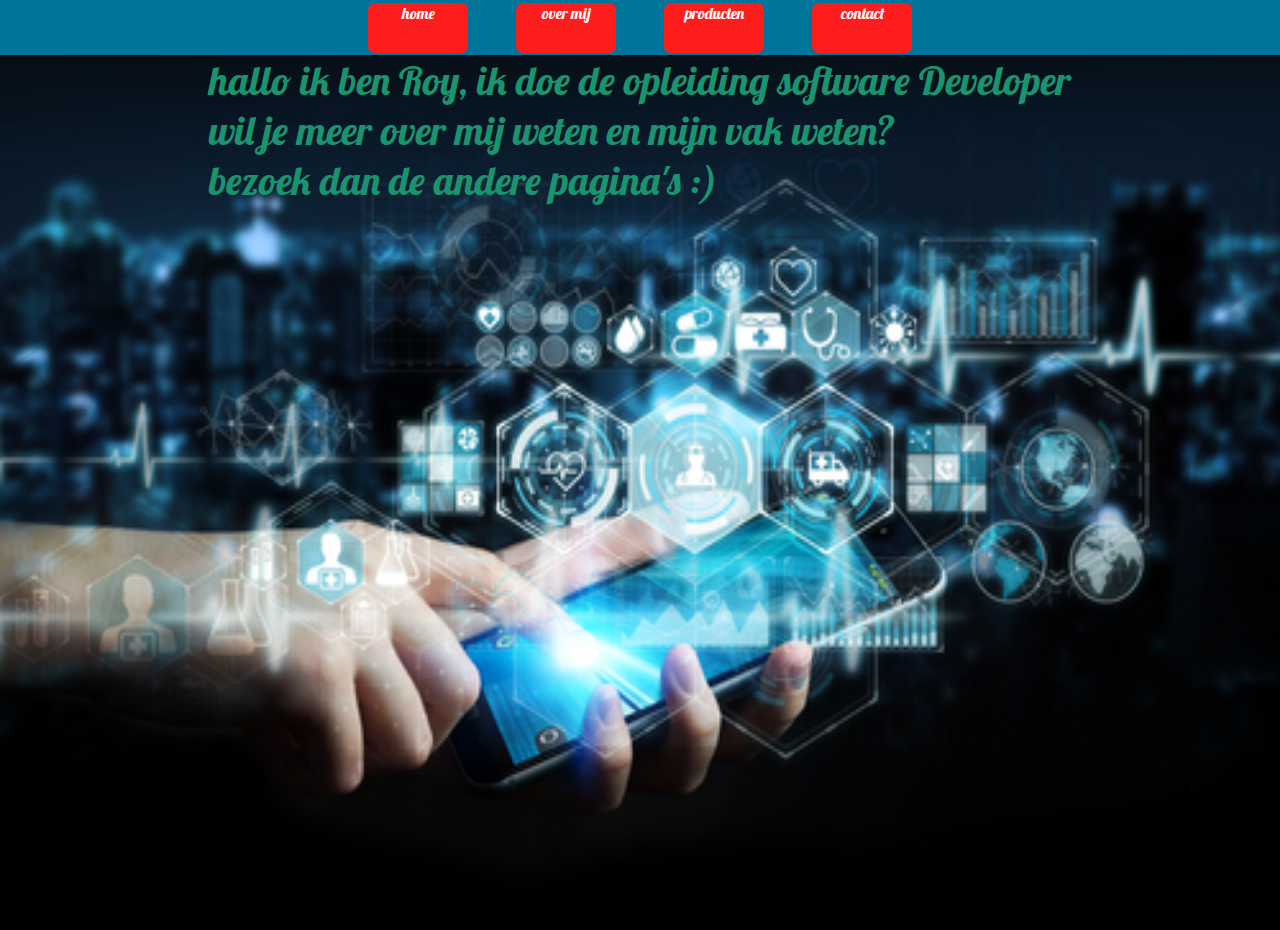
<file: index.html>
<!DOCTYPE html>
<html lang="en">

<head>
    <meta charset="UTF-8">
    <meta http-equiv="X-UA-Compatible" content="IE=edge">
    <meta name="viewport" content="width=device-width, initial-scale=1.0">
    <link href="https://fonts.googleapis.com/css2?family=Lobster&display=swap" rel="stylesheet">
    <link rel="stylesheet" href="css/main.css">
    <title>portefolio Roy p2</title>
</head>

<body>
    <header>
        <nav>
            <ul>
                <li><a class="Link" href="index.html">home</a></li>
                <li><a class="Link" href="overmij.html">over mij</a></li>
                <li><a class="Link" href="producten.html">producten</a></li>
                <li><a class="Link" href="contact.html">contact</a></li>
            </ul>
        </nav>
    </header>
    <div class="whiteline2"></div>
    <main>
        <div class="tekst">
            <p>hallo ik ben Roy, ik doe de opleiding software Developer</p>
            <p>wil je meer over mij weten en mijn vak weten?</p>
            <p>bezoek dan de andere pagina's :)</p>
        </div>
        <img class="image2" src="img/achtergrond(main).jpg" alt="als je dit ziet dan is er iets goed mis">
    </main>
</body>

</html>
</file>
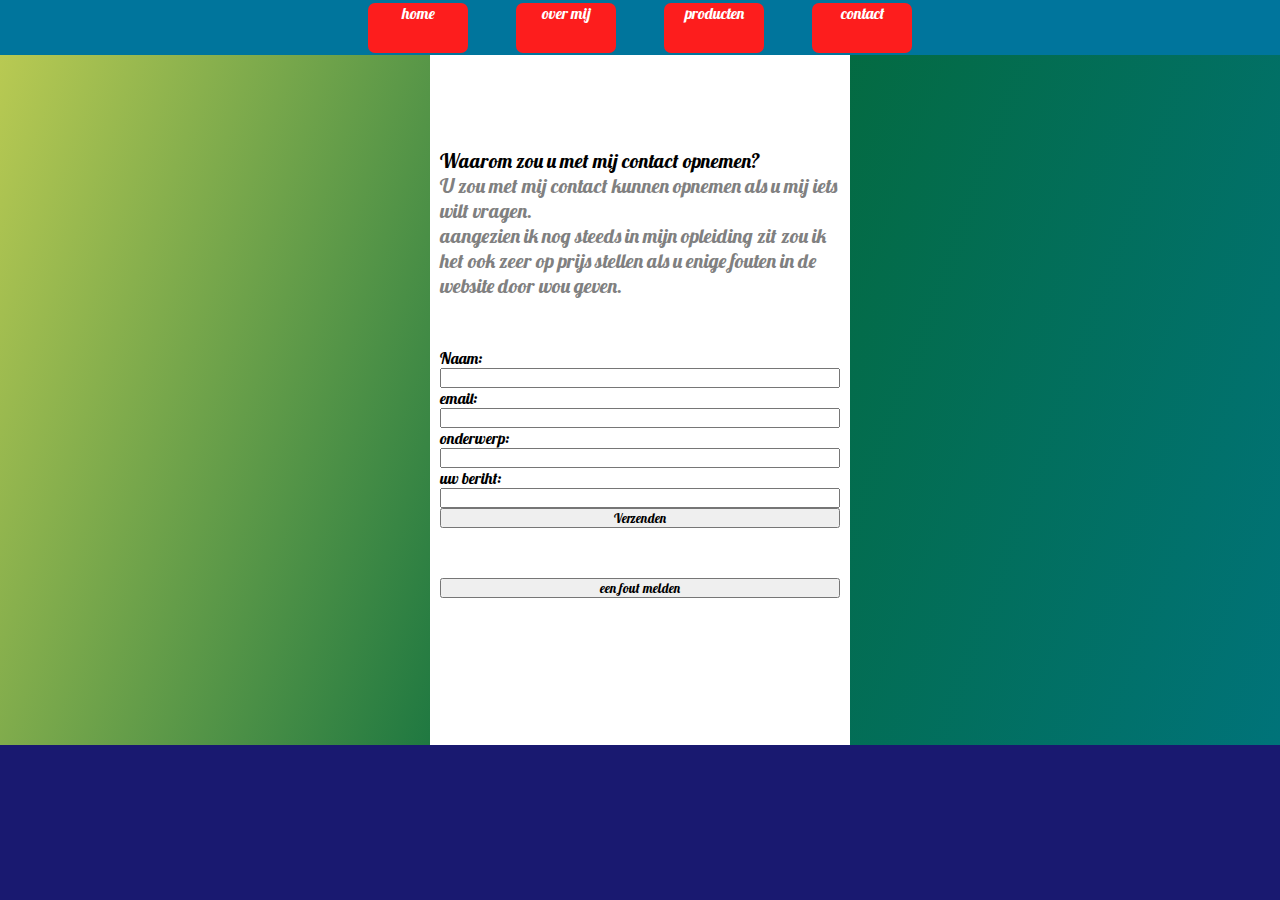
<file: contact.html>
<!DOCTYPE html>
<html lang="en">

<head>
    <meta charset="UTF-8">
    <meta http-equiv="X-UA-Compatible" content="IE=edge">
    <meta name="viewport" content="width=device-width, initial-scale=1.0">
    <link rel="stylesheet" href="css/main.css">
    <link href="https://fonts.googleapis.com/css2?family=Lobster&display=swap" rel="stylesheet">
    <title>portefolio Roy p2</title>
</head>

<body>
    <header>
        <nav>
            <ul>
                <li><a class="Link" href="index.html">home</a></li>
                <li><a class="Link" href="overmij.html">over mij</a></li>
                <li><a class="Link" href="producten.html">producten</a></li>
                <li><a class="Link" href="contact.html">contact</a></li>
            </ul>
        </nav>
    </header>
    <main class="productenMain">
        <form>
            <p class="productenTekstV">Waarom zou u met mij contact opnemen?</p>
            <p class="productenTekst">U zou met mij contact kunnen opnemen als u mij iets wilt vragen.</p>
            <p class="productenTekst">aangezien ik nog steeds in mijn opleiding zit zou ik het ook zeer op prijs stellen
                als u enige fouten in de website door wou geven.</p>
            <div class="whiteline"></div>
            <label>Naam:</label>
            <input type="text">
            <label>email:</label>
            <input type="text">
            <label>onderwerp:</label>
            <input type="text">
            <label>uw beriht:</label>
            <input type="textarea">
            <button type="submit">Verzenden</button>
            <div class="whiteline"></div>
            <button type="submit">een fout melden</button>
        </form>
    </main>
</body>

</html>
</file>
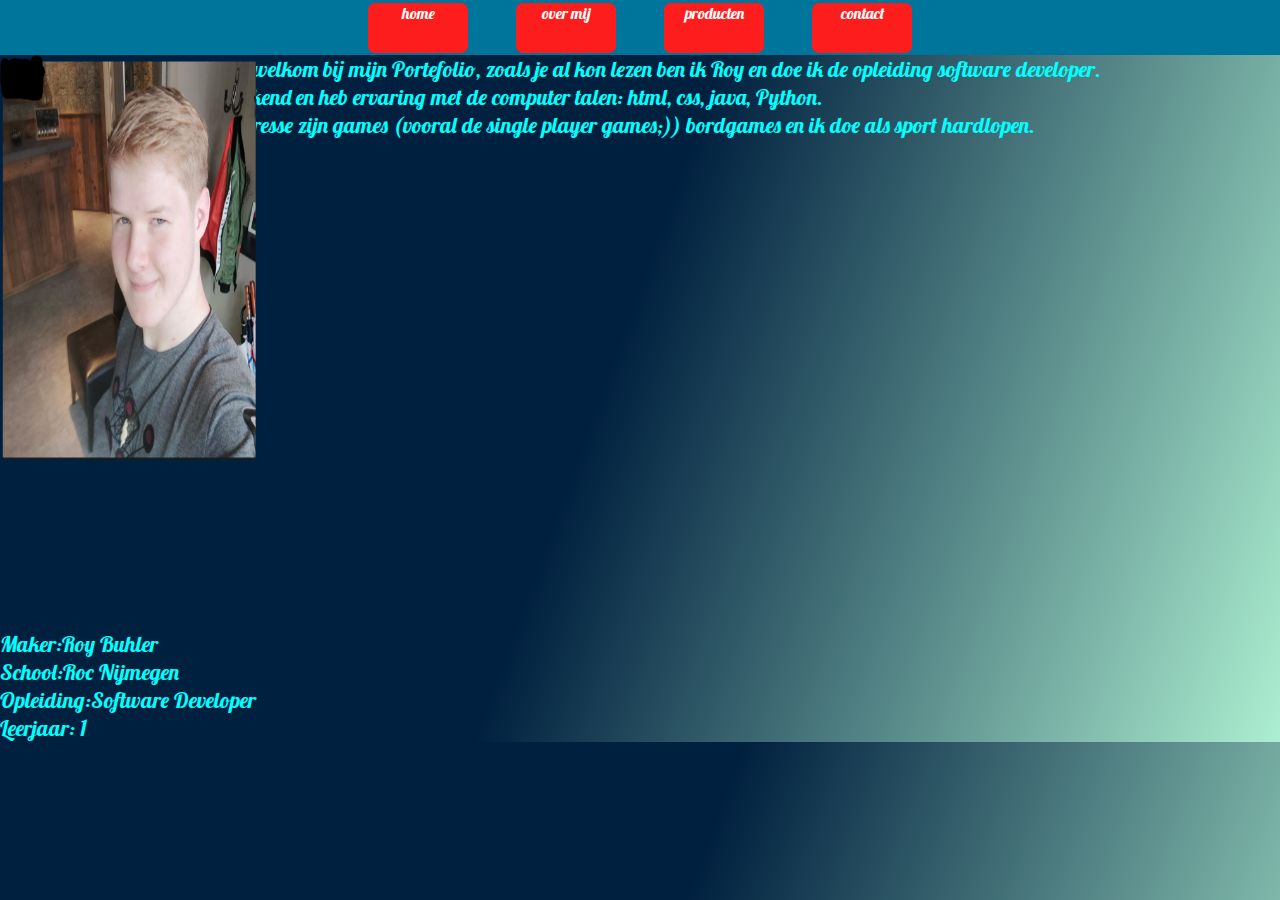
<file: overmij.html>
<!DOCTYPE html>
<html lang="en">

<head>
    <meta charset="UTF-8">
    <meta http-equiv="X-UA-Compatible" content="IE=edge">
    <meta name="viewport" content="width=device-width, initial-scale=1.0">
    <link href="https://fonts.googleapis.com/css2?family=Lobster&display=swap" rel="stylesheet">
    <link rel="stylesheet" href="css/main.css">
    <title>portefolio Roy p2</title>
</head>

<body class="bodyovermij">
    <header>
        <nav>
            <ul>
                <li><a class="Link" href="index.html">home</a></li>
                <li><a class="Link" href="overmij.html">over mij</a></li>
                <li><a class="Link" href="producten.html">producten</a></li>
                <li><a class="Link" href="contact.html">contact</a></li>
            </ul>
        </nav>
    </header>
    <div class="whiteline2"></div>
    <main class=overmij>
        <img class="image" src="img/Schermafbeelding whatsapp profielfoto.png"
            alt="als je dit ziet dan is er iets goed mis">
        <div class="ImageTekst">
            <p class="tekst2">hallo en welkom bij mijn Portefolio, zoals je al kon lezen ben ik Roy en doe ik de
                opleiding
                software developer.</p>
            <p class="tekst2">ik ben bekend en heb ervaring met de computer talen: html, css, java, Python.</p>
            <p class="tekst2">mijn interesse zijn games (vooral de single player games;)) bordgames en ik doe als sport
                hardlopen.</p>
        </div>
    </main>
    <footer>
        <ul>
            <li>
                <p class=tekst2>Maker:Roy Buhler</p>
                <p class=tekst2>School:Roc Nijmegen</p>
                <p class=tekst2>Opleiding:Software Developer</p>
                <p class=tekst2>Leerjaar: 1</p>
            </li>
        </ul>
    </footer>
</body>

</html>
</file>
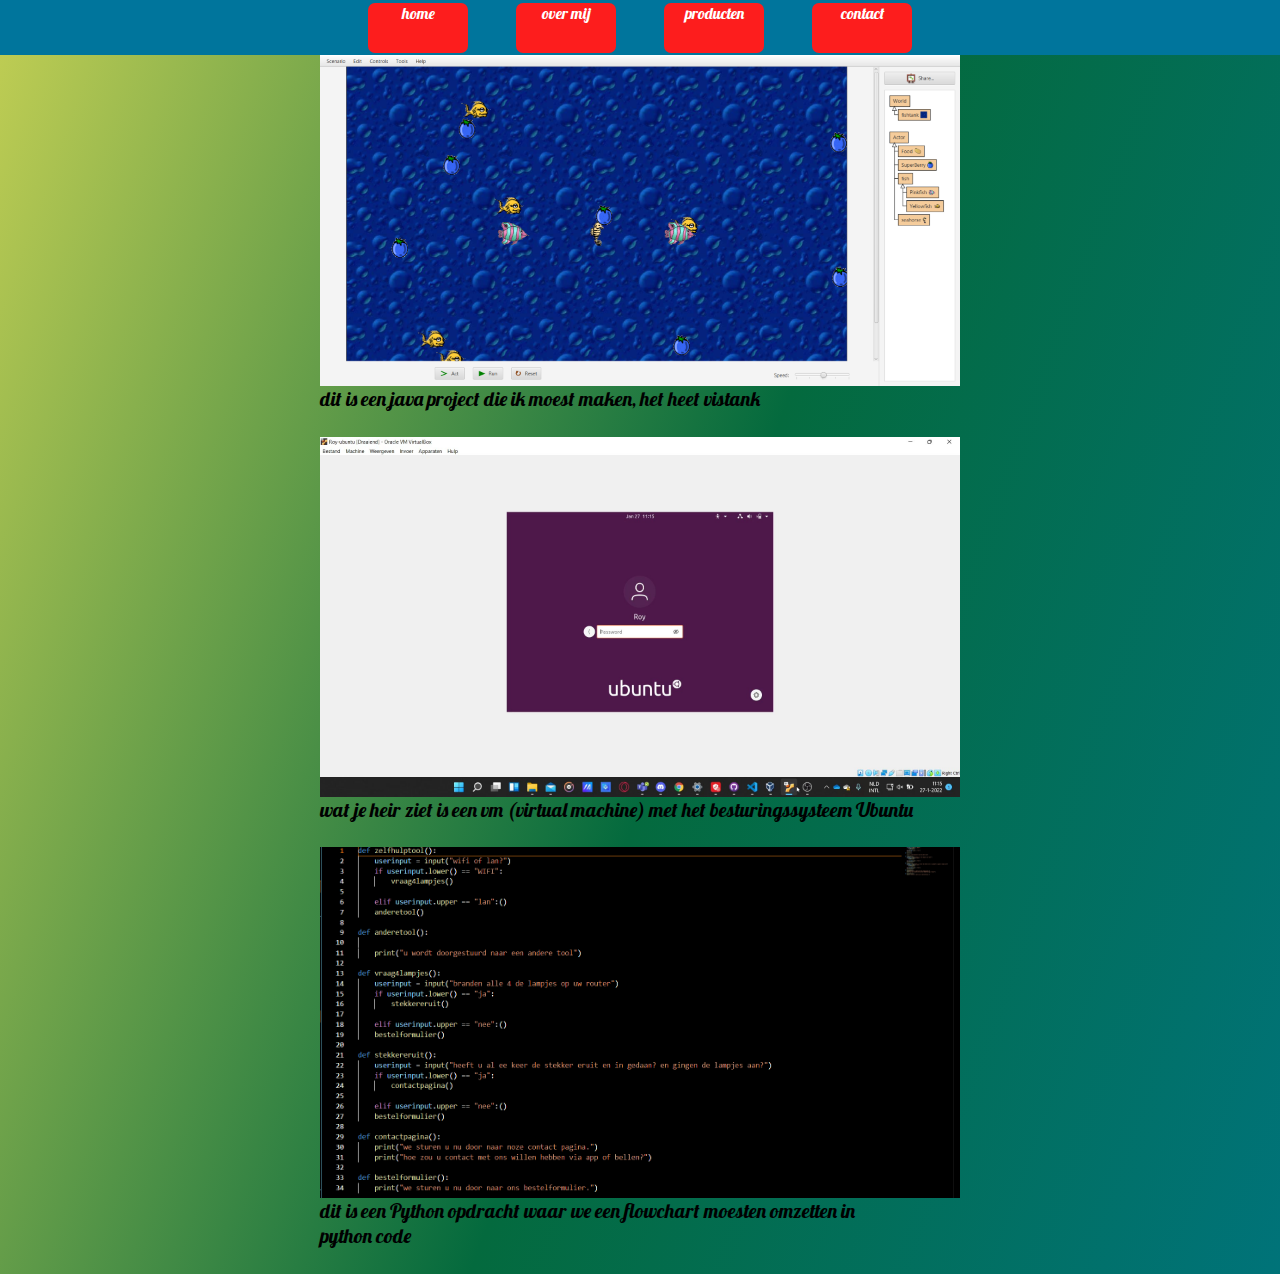
<file: producten.html>
<!DOCTYPE html>
<html lang="en">

<head>
    <meta charset="UTF-8">
    <meta http-equiv="X-UA-Compatible" content="IE=edge">
    <meta name="viewport" content="width=device-width, initial-scale=1.0">
    <link rel="stylesheet" href="css/main.css">
    <link href="https://fonts.googleapis.com/css2?family=Lobster&display=swap" rel="stylesheet">\
    <title>portefolio Roy p2</title>
</head>

<body>
    <header>
        <nav>
            <ul>
                <li><a class="Link" href="index.html">home</a></li>
                <li><a class="Link" href="overmij.html">over mij</a></li>
                <li><a class="Link" href="producten.html">producten</a></li>
                <li><a class="Link" href="contact.html">contact</a></li>
            </ul>
        </nav>
    </header>
    <div class="whiteline3"></div>
    <main class="productenMain">
        <div class="container">
            <img src="img/Schermafbeelding java project.png" alt="als je dit ziet dan is er iets goed mis">
            <div class="imageseperate">
                <p class="productenTekstV">dit is een java project die ik moest maken, het heet vistank</p>
            </div>
            <img src="img/2022-01-27 11-15-32_Moment.jpg" alt="als je dit ziet dan is er iets goed mis">
            <div class="imageseperate">
                <p class="productenTekstV">wat je heir ziet is een vm (virtual machine) met het besturingssysteem Ubuntu
                </p>
            </div>
            <img src="img/Schermafbeelding Python opdracht.png" alt="als je dit ziet dan is er iets goed mis">
            <div class="imageseperate">
                <p class="productenTekstV">dit is een Python opdracht waar we een flowchart moesten omzetten in</p>
                <p class="productenTekstV">python code</p>
            </div>
        </div>
    </main>
</body>

</html>
</file>
<file: css/main.css>
* {
    font-family: 'Lobster', cursive;
    margin: 0;
    padding: 0;
}

/*main parts of the website*/
body {
    background-color: #191970;
}

header {
    height: 55px;
    width: 100%;
    display: flex;
    justify-content: center;
    background-color: #00759C;
    position: absolute;
    top: 0px;
}

main {
    width: 100%;
    height: 100%;
    display: flex;
    justify-content: center;
}

.productenMain {
    width: 100%;
    height: 100%;
    background: linear-gradient(110deg, rgba(189, 204, 83, 1) 0%, rgba(4, 106, 62, 1) 53%, rgba(0, 115, 121, 1) 100%);
}

.overmij {
    width: 100%;
    height: 575px;
    display: flex;
    flex-direction: row;
}

.bodyovermij {
    background: rgb(0, 32, 63);
    background: linear-gradient(110deg, rgba(0, 32, 63, 1) 0%, rgba(0, 32, 63, 1) 48%, rgba(173, 239, 209, 1) 100%);
    width: 100%;
    height: 100%;
}

/*de nav*/
nav {
    width: 50%;
    height: 100%;
    display: flex;
    justify-content: space-between;
    color: #000000;
}

nav ul {
    width: 100%;
    height: 100%;
    display: flex;
    justify-content: space-evenly;

    list-style: none;
}

nav ul li {
    width: 100px;
    height: 100%;
    display: flex;
    justify-content: center;
    align-items: center;

}

nav ul li a {
    width: 100px;
    height: 50px;
    background-color: #fd1d1d;
    text-align: center;
    text-decoration: none;
    color: #ffff;
    border-radius: 7px;
}

.Link:hover {
    color: #7CE9FE;
    border-style: ridge;
}

/*images*/
.image {
    height: 45%;
    width: 20%;
    position: absolute;
    left: 0px;
}

.image2 {
    height: 875px;
    width: 100%;
}

/*tekst*/
.tekst {
    color: #1A946F;
    font-size: 40px;
    position: absolute;
}

.tekst2 {
    font-size: 22px;
    color: aqua;
}

.productenTekst {
    color: gray;
    font-size: 20px;
}

.productenTekstV {
    font-size: 20px;
    color: #000000;
}

.ImageTekst {
    display: flex;
    flex-direction: column;
}

.whiteline {
    height: 50px;
}

.whiteline2 {
    height: 55px;
}

.whiteline3 {
    height: 35px;
}

/*de div's*/
.container {
    height: 50%;
    width: 50%;
    display: flex;
    flex-direction: column;
}

.container2 {
    height: 50%;
    width: 50%;
    position: absolute;
    display: flex;
    flex-direction: row;
}

.imageseperate {
    padding-bottom: 4%;
}

form {
    display: flex;
    width: 400px;
    justify-content: center;
    flex-direction: column;
    height: 725px;
    background-color: white;
    padding: 10px;
}
</file>
